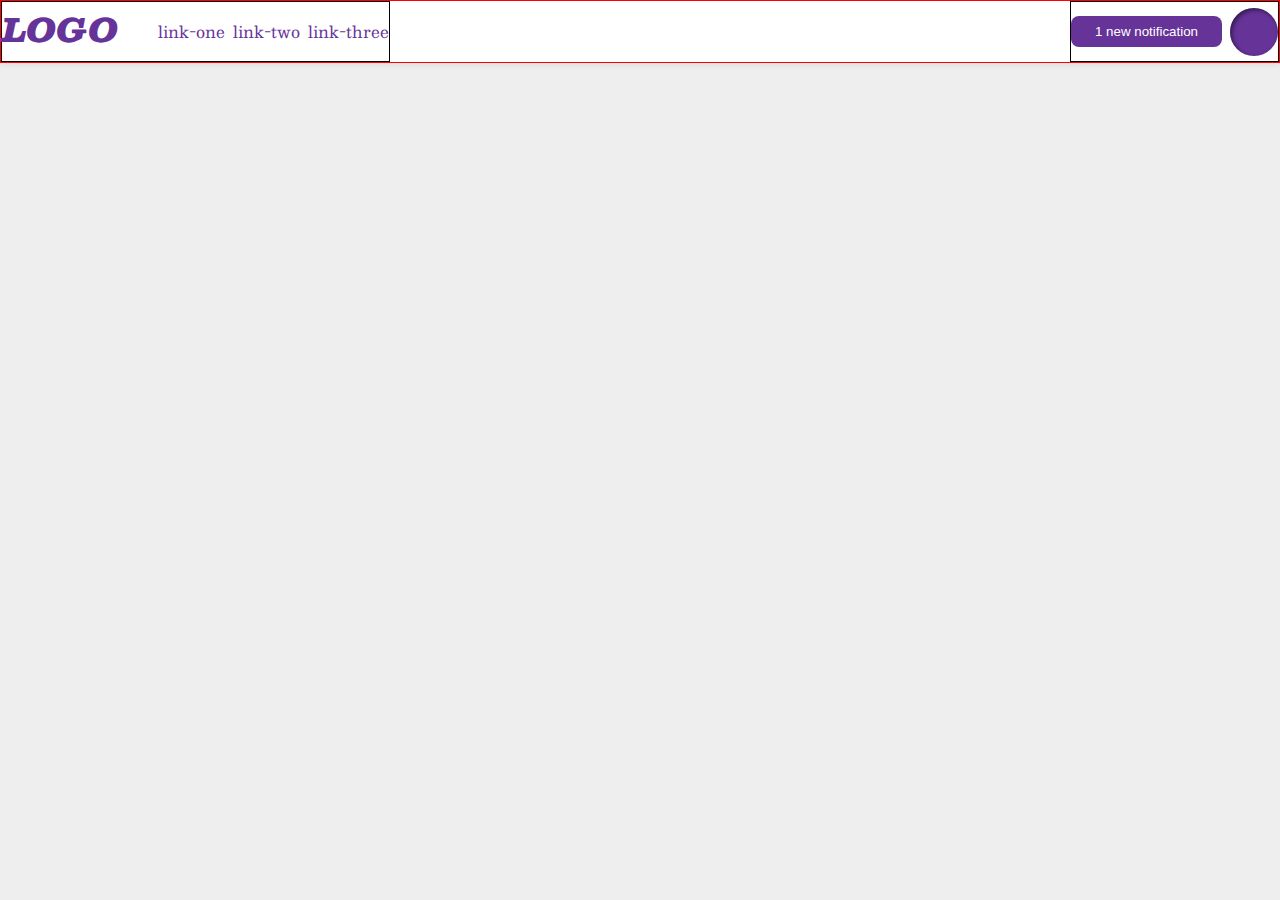
<file: foundations/flex/03-flex-header-2/index.html>
<!DOCTYPE html>
<html lang="en">
  <head>
    <meta charset="UTF-8">
    <meta http-equiv="X-UA-Compatible" content="IE=edge">
    <meta name="viewport" content="width=device-width, initial-scale=1.0">
    <title>Flex Header 2</title>
    <link rel="stylesheet" href="style.css">
  </head>
  <body>
    <div class="header">
      <div class="containerOne">
        <div class="logo">
          LOGO
        </div>
        <ul class="links">
          <li><a href="https://google.com">link-one</a></li>
          <li><a href="https://google.com">link-two</a></li>
          <li><a href="https://google.com">link-three</a></li>
        </ul>
      </div>
      <div class="containerTwo">
        <button class="notifications">
          1 new notification
        </button>
        <div class="profile-image"></div>
      </div>
    </div>
  </body>
</html>
</file>
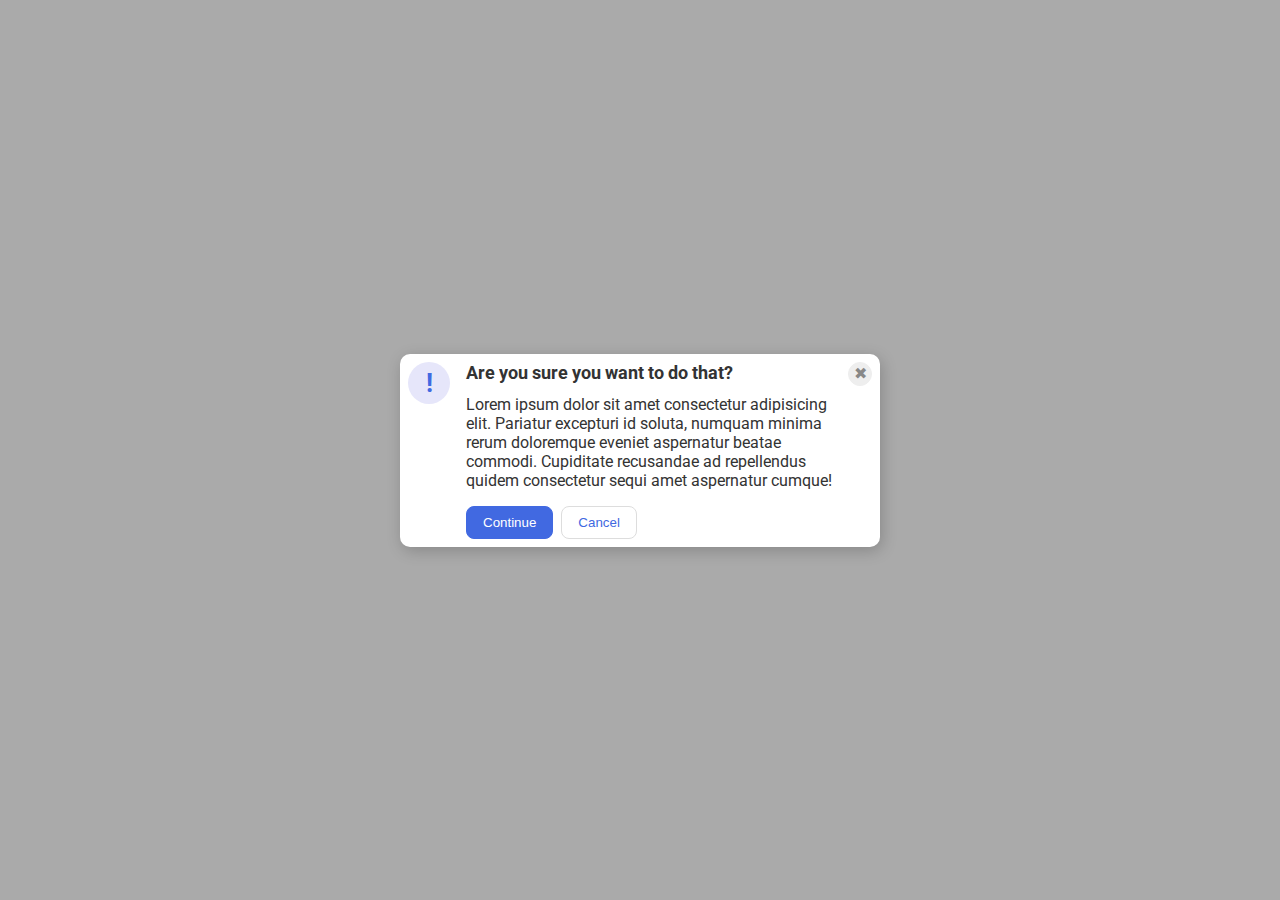
<file: foundations/flex/05-flex-modal/index.html>
<!DOCTYPE html>
<html lang="en">
  <head>
    <meta charset="UTF-8">
    <meta http-equiv="X-UA-Compatible" content="IE=edge">
    <meta name="viewport" content="width=device-width, initial-scale=1.0">
    <link rel="stylesheet" href="style.css">
    <title>Modal</title>
  </head>
  <body>
    <div class="modal">
      <div class="icon">!</div>
      <div class="container">
        <div class="header">Are you sure you want to do that?</div>
        <div class="text">Lorem ipsum dolor sit amet consectetur adipisicing elit. Pariatur excepturi id soluta, numquam minima rerum doloremque eveniet aspernatur beatae commodi. Cupiditate recusandae ad repellendus quidem consectetur sequi amet aspernatur cumque!</div>
        <div class="buttons">
        <button class="continue">Continue</button>
        <button class="cancel">Cancel</button>
        </div>
      </div>
      <button class="close-button">✖</button>
    </div>
  </body>
</html>
</file>
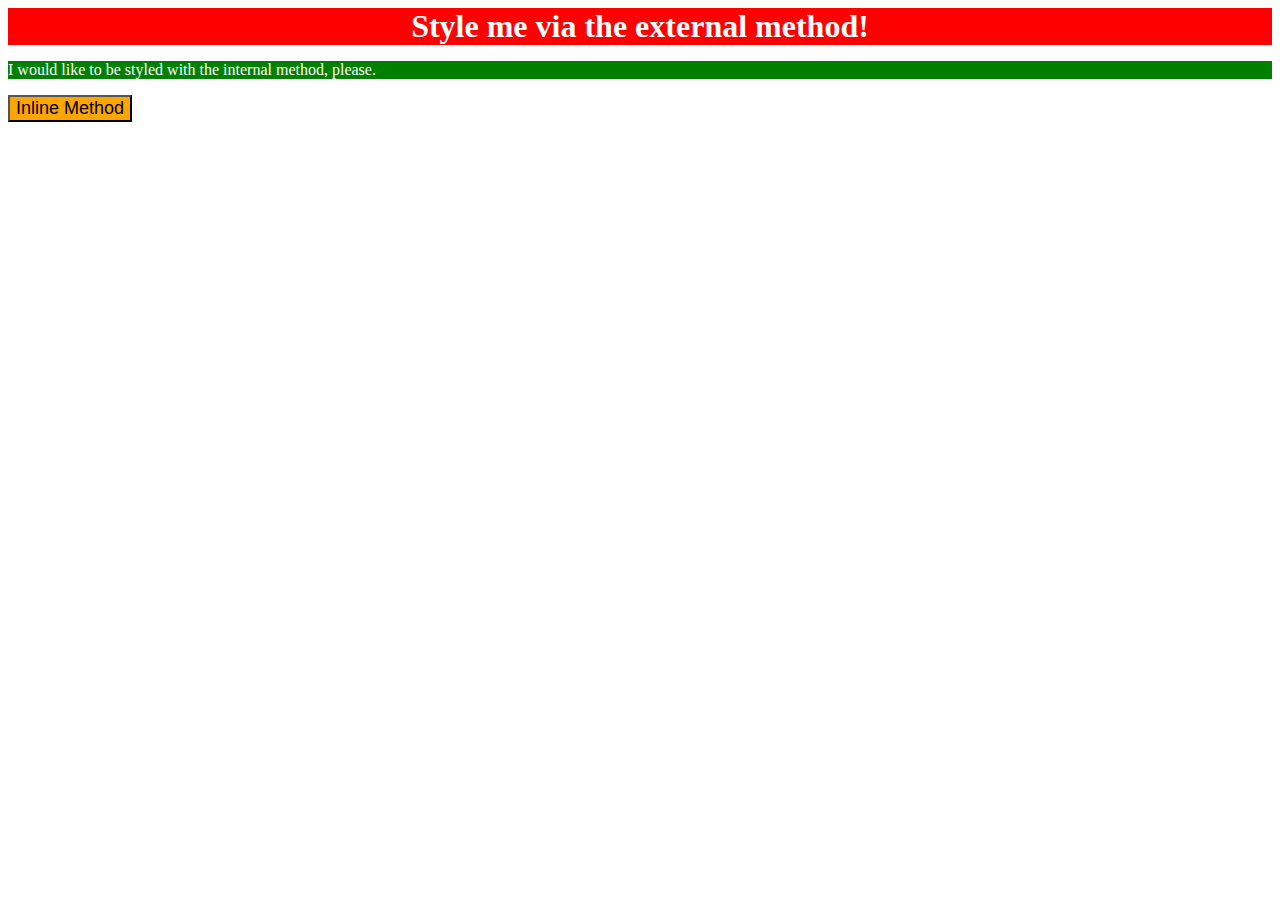
<file: foundations/intro-to-css/01-css-methods/index.html>
<!DOCTYPE html>
<html lang="en">
  <head>
    <meta charset="UTF-8">
    <meta http-equiv="X-UA-Compatible" content="IE=edge">
    <meta name="viewport" content="width=device-width, initial-scale=1.0">
    <title>Methods for Adding CSS</title>
    <style>
      p {
            background-color: green; 
            color: white
        }
    </style>
    <link rel="stylesheet" href="./styles.css">
  </head>
  <body>
    <div>Style me via the external method!</div>
    <p>I would like to be styled with the internal method, please.</p>
    <button style="background-color: orange;font-size: 18px;">Inline Method</button>
  </body>
</html>
</file>
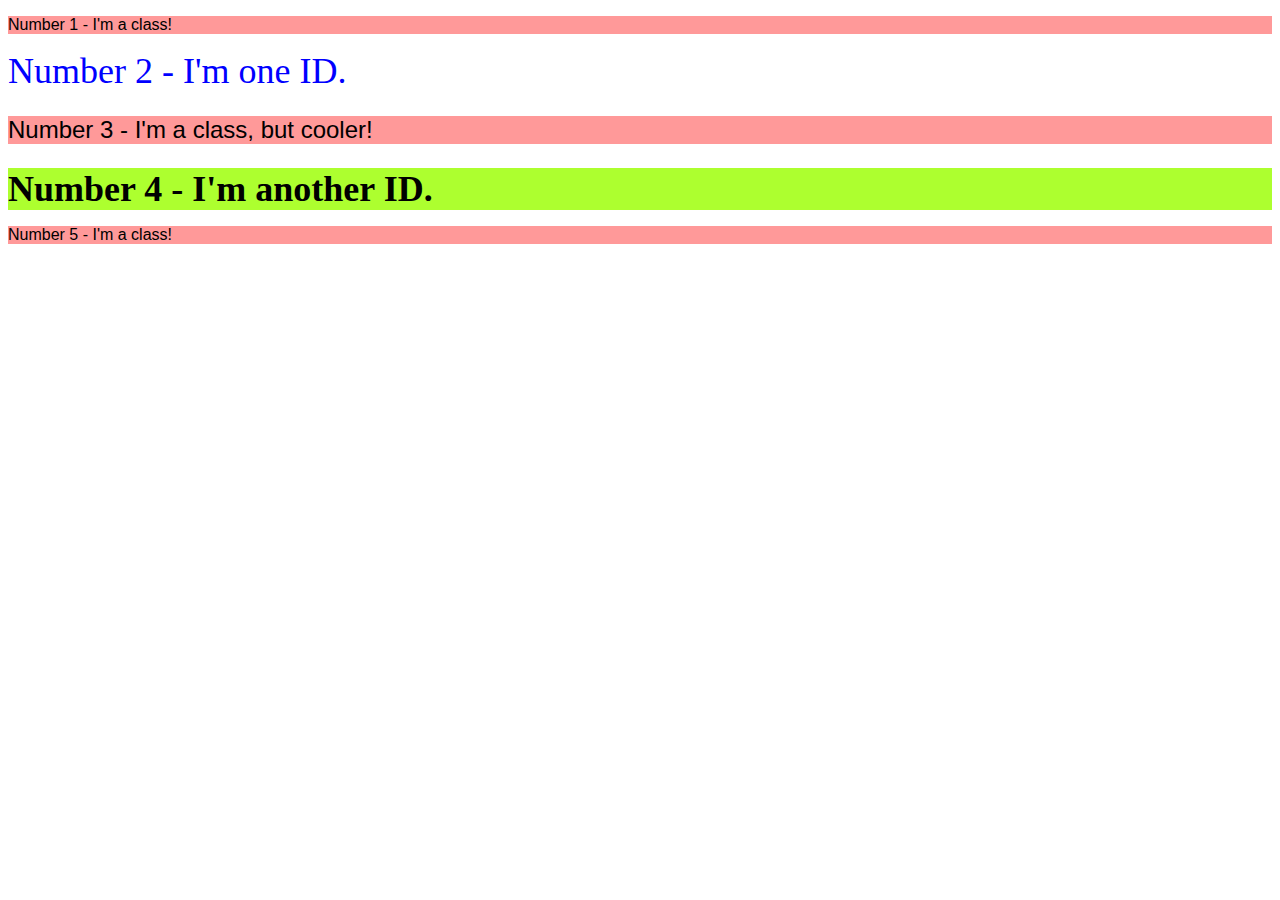
<file: foundations/intro-to-css/02-class-id-selectors/index.html>
<!DOCTYPE html>
<html lang="en">
  <head>
    <meta charset="UTF-8">
    <meta http-equiv="X-UA-Compatible" content="IE=edge">
    <meta name="viewport" content="width=device-width, initial-scale=1.0">
    <title>Class and ID Selectors</title>
    <link rel="stylesheet" href="style.css">
  </head>
  <body>
    <p class="oddnumber">Number 1 - I'm a class!</p>
    <div id="numbertwo">Number 2 - I'm one ID.</div>
    <p class="oddnumber cooler">Number 3 - I'm a class, but cooler!</p>
    <div id="numberfour">Number 4 - I'm another ID.</div>
    <p class="oddnumber">Number 5 - I'm a class!</p>
  </body>
</html>
</file>
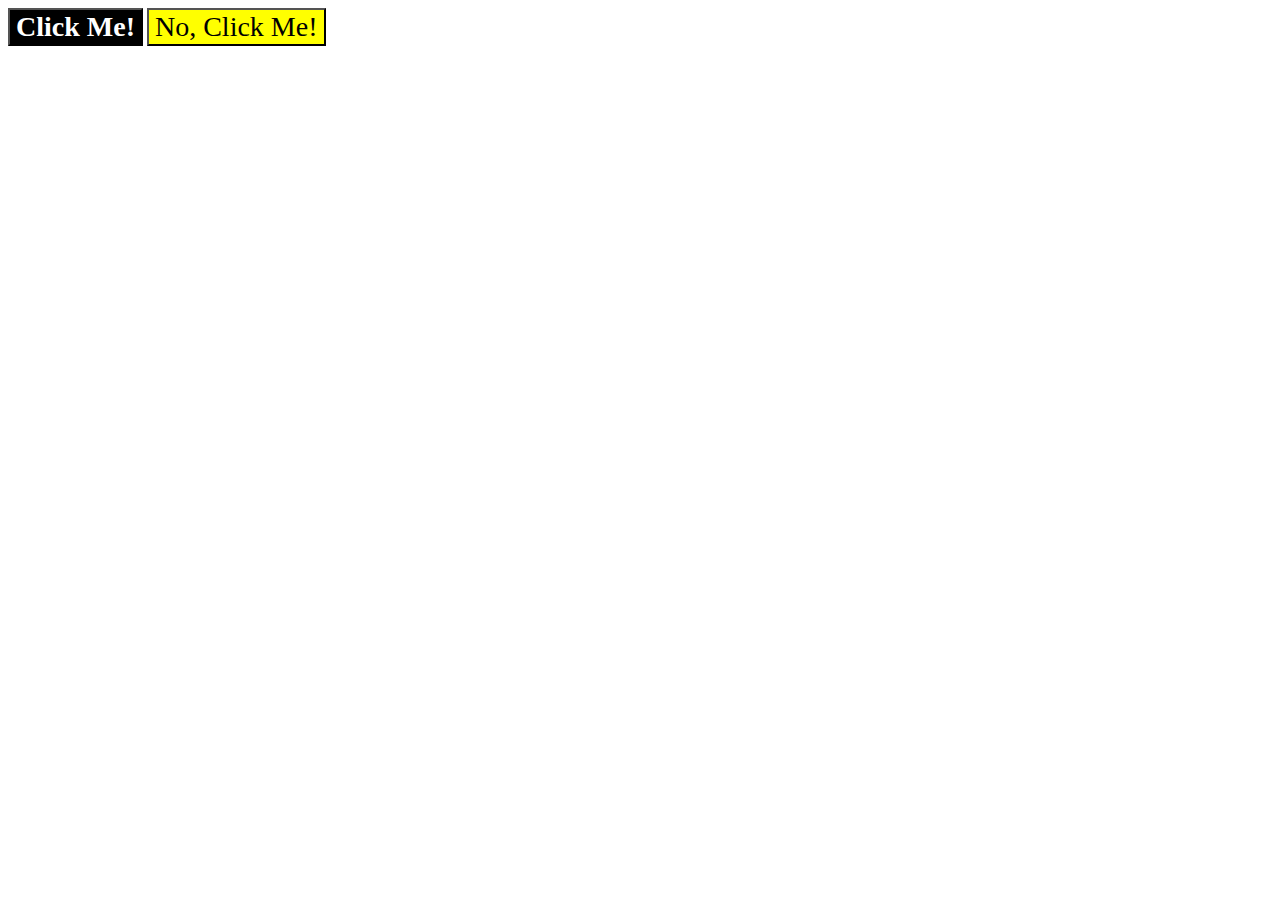
<file: foundations/intro-to-css/03-grouping-selectors/index.html>
<!DOCTYPE html>
<html lang="en">
  <head>
    <meta charset="UTF-8">
    <meta http-equiv="X-UA-Compatible" content="IE=edge">
    <meta name="viewport" content="width=device-width, initial-scale=1.0">
    <title>Grouping Selectors</title>
    <link rel="stylesheet" href="style.css">
  </head>
  <body>
    <button class="buttonOne">Click Me!</button>
    <button class="buttonTwo">No, Click Me!</button>
  </body>
</html>
</file>
<file: foundations/flex/03-flex-header-2/style.css>
/* this is some magical font-importing.  
you'll learn about it later. */
@import url('https://fonts.googleapis.com/css2?family=Besley:ital,wght@0,400;1,900&display=swap');

body {
  margin: 0;
  background: #eee;
  font-family: Besley, serif;

}

.header {
  background: white;
  border-bottom: 1px solid #ddd;
  box-shadow: 0 0 8px rgba(0,0,0,.1);
  display: flex;
  flex-direction: row;
  padding 4px;
  border: 1px solid red;
  gap: 4px;
  justify-content: space-between;
}

.profile-image {
  background: rebeccapurple;
  box-shadow: inset 2px 2px 4px rgba(0,0,0,.5);
  border-radius: 50%;
  width: 48px;
  height: 48px;
}

.logo {
  color: rebeccapurple;
  font-size: 32px;
  font-weight: 900;
  font-style: italic;
}

button {
  border: none;
  border-radius: 8px;
  background: rebeccapurple;
  color: white;
  padding: 8px 24px;
}

a {
  /* this removes the line under our links */
  text-decoration: none;
  color: rebeccapurple;
}

ul {
  list-style-type: none;
  display: flex;
  gap:8px;
}

.containerOne {
  border: 1px solid black;
  display: flex;
  
}

.containerTwo {
  border: 1px solid black;
  display: flex;
  align-items: center;
  gap:8px;
}
</file>
<file: foundations/flex/05-flex-modal/style.css>
@import url('https://fonts.googleapis.com/css2?family=Roboto:wght@400;700&display=swap');

html, body {
  height: 100%;
}

body {
  font-family: Roboto, sans-serif;
  margin: 0;
  background: #aaa;
  color: #333;
  /* I'll give you this one for free lol */
  display: flex;
  align-items: center;
  justify-content: center;
}

.header {
  font-weight: bold;
  margin: 8px 0px 4px 0px;
  font-size: 18px;
}

.buttons {
  display: flex;
  gap: 8px;
  margin: 8px 0px 8px 0px;
}

.modal {
  background: white;
  width: 480px;
  border-radius: 10px;
  box-shadow: 2px 4px 16px rgba(0,0,0,.2);
  display: flex;
  gap: 8px;
}

.container {
  display: flex;
  flex-direction: Column;
  gap: 8px;
}

.icon {
  color: royalblue;
  font-size: 26px;
  font-weight: 700;
  background: lavender;
  width: 42px;
  height: 42px;
  border-radius: 50%;
  display: flex;
  align-items: center;
  justify-content: center;
  flex-shrink: 0;
  margin:8px;
}

.close-button {
  background: #eee;
  border-radius: 50%;
  color: #888;
  font-weight: 400;
  font-size: 16px;
  height: 24px;
  width: 24px;
  display: flex;
  align-items: center;
  justify-content: center;
  border: 1px solid #eee;
  padding: 0;
  flex-shrink: 0;
  margin:8px;
}

button {
  cursor: pointer;
  padding: 8px 16px;
  border-radius: 8px;
}

button.continue {
  background: royalblue;
  border: 1px solid royalblue;
  color: white;
}

button.cancel {
  background: white;
  border: 1px solid #ddd;
  color: royalblue;
}
</file>
<file: foundations/intro-to-css/01-css-methods/styles.css>
div {
    background-color: red;
    color: white;
    font-size: 32px;
    font-weight: bold;
    text-align: center;
}
</file>
<file: foundations/intro-to-css/02-class-id-selectors/style.css>
.oddnumber {
    background-color: #ff9999;
    font-family: Verdana, Geneva, Tahoma, sans-serif;

}

.cooler {
    font-size: 24px;
}

#numbertwo {
    color: #0000ff;
    font-size: 36px;
}

#numberfour {
    background-color: greenyellow;
    font-size: 36px;
    font-weight: bold;
}
</file>
<file: foundations/intro-to-css/03-grouping-selectors/style.css>
.buttonOne , .buttonTwo {
    font-size: 28px;
    font-family: 'Times New Roman', Times, serif;
}


.buttonOne {
background-color: black;
color: white;
font-weight: bold;
}

.buttonTwo {
    background-color: yellow;   
}
</file>
